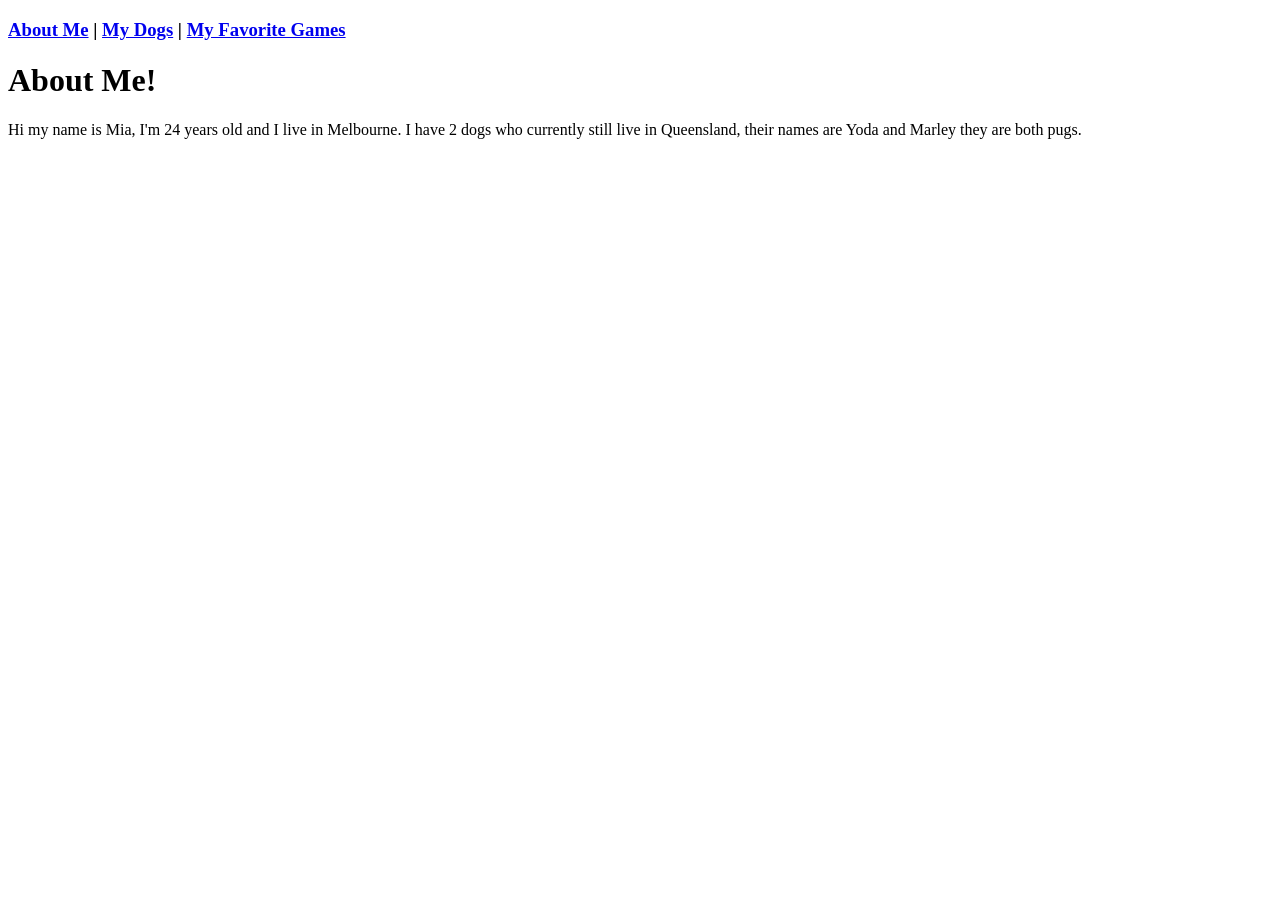
<file: index.html>
<!DOCTYPE html>

<html lang="en">
	<head>
		<title>About Me</title>
	</head>
	<body>
		<header>
			<h3>
				<a href="index.html">About Me</a>
				|
				<a href="dogs.html">My Dogs</a>
				|
				<a href="games.html">My Favorite Games</a>
			</h3>
		</header>
		<body>
			<h1>About Me!</h1>
			<p>Hi my name is Mia, I'm 24 years old and I live in Melbourne. I have 2 dogs who currently still live in Queensland, their names are Yoda and Marley they are both pugs.</p>
		</body>
		<footer></footer>
	</body>
</html>
</file>
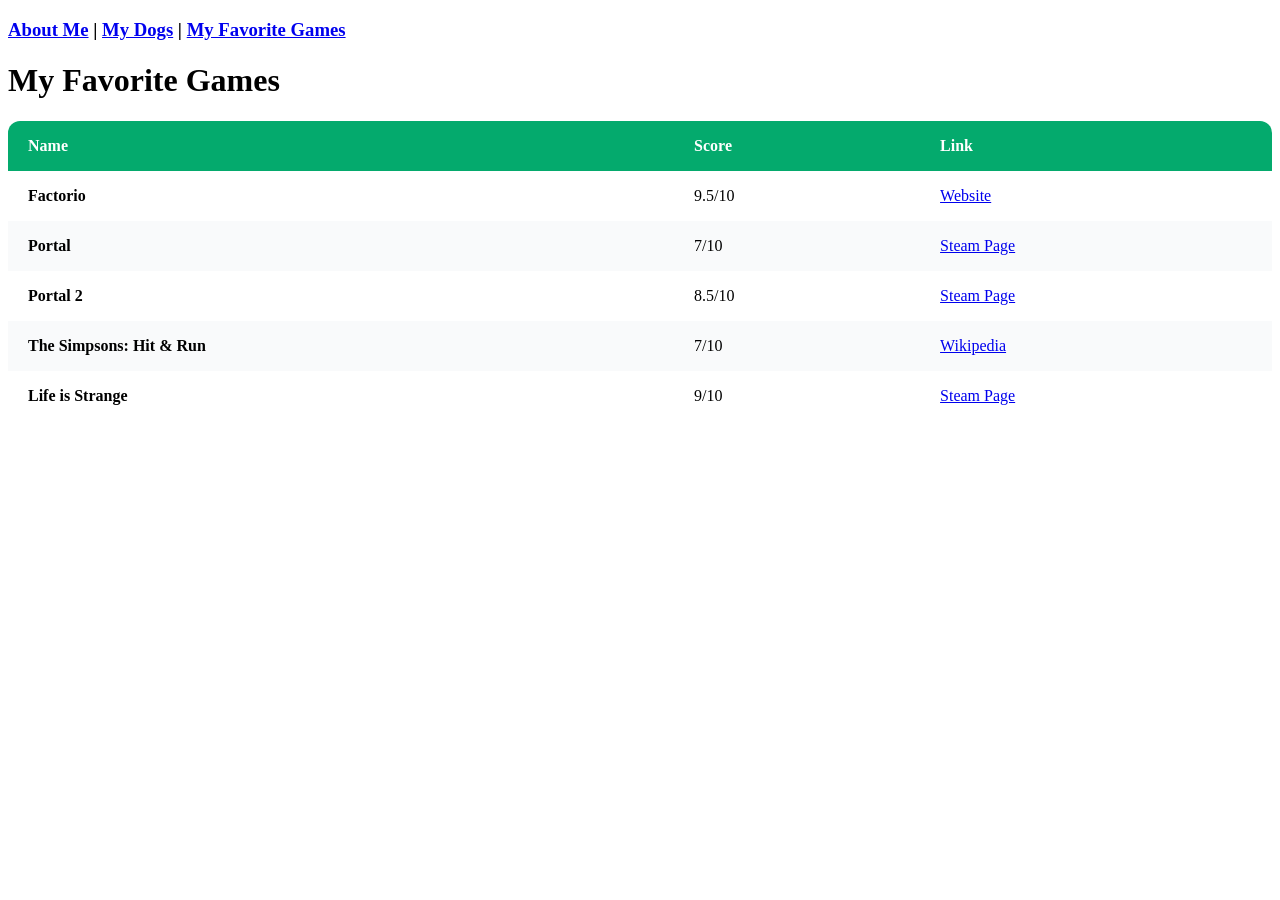
<file: games.html>
<!DOCTYPE html>

<html lang="en">
	<head>
		<link rel="stylesheet" href="games.css" type="text/css">
		<title>My Favorite Games</title>
	</head>
	<body>
		<header>
			<h3>
				<a href="index.html">About Me</a>
				|
				<a href="dogs.html">My Dogs</a>
				|
				<a href="games.html">My Favorite Games</a>
			</h3>
		</header>
		<main>
			<h1>My Favorite Games</h1>
			<table class="games">
				<thead>
					<tr>
						<th scope="col">Name</th>
						<th scope="col">Score</th>
						<th scope="col">Link</th>
					</tr>
				</thead>
				<tbody>
					<tr>
						<th scope="row">Factorio</th>
						<td>9.5/10</td>
						<td>
							<a href="https://www.factorio.com/">Website</a>
						</td>
					</tr>
					<tr>
						<th scope="row">Portal</th>
						<td>7/10</td>
						<td>
							<a href="https://store.steampowered.com/app/400/Portal/">Steam Page</a>
						</td>
					</tr>
					<tr>
						<th scope="row">Portal 2</th>
						<td>8.5/10</td>
						<td>
							<a href="https://store.steampowered.com/app/620/Portal_2/">Steam Page</a>
						</td>
					</tr>
					<tr>
						<th scope="row">The Simpsons: Hit & Run</th>
						<td>7/10</td>
						<td>
							<a href="https://en.wikipedia.org/wiki/The_Simpsons:_Hit_%26_Run">Wikipedia</a>
						</td>
					</tr>
					<tr>
						<th scope="row">Life is Strange</th>
						<td>9/10</td>
						<td>
							<a href="https://store.steampowered.com/app/319630/Life_is_Strange__Episode_1/">Steam Page</a>
						</td>
					</tr>
				</tbody>
			</table>
		</main>
		<footer></footer>
	</body>
</html>
</file>
<file: games.css>
.games {
	width: 100%;
	border-collapse: collapse;
	background: #fff;
	border-radius: 12px;
	overflow: hidden;
}
.games th, .games td {
  padding: 16px 20px;
  text-align: left;
}
.games thead {
  background: #04AA6D;
  color: #fff;
}
.games tbody tr:nth-child(even) {
  background: #f9fafb;
}
</file>
